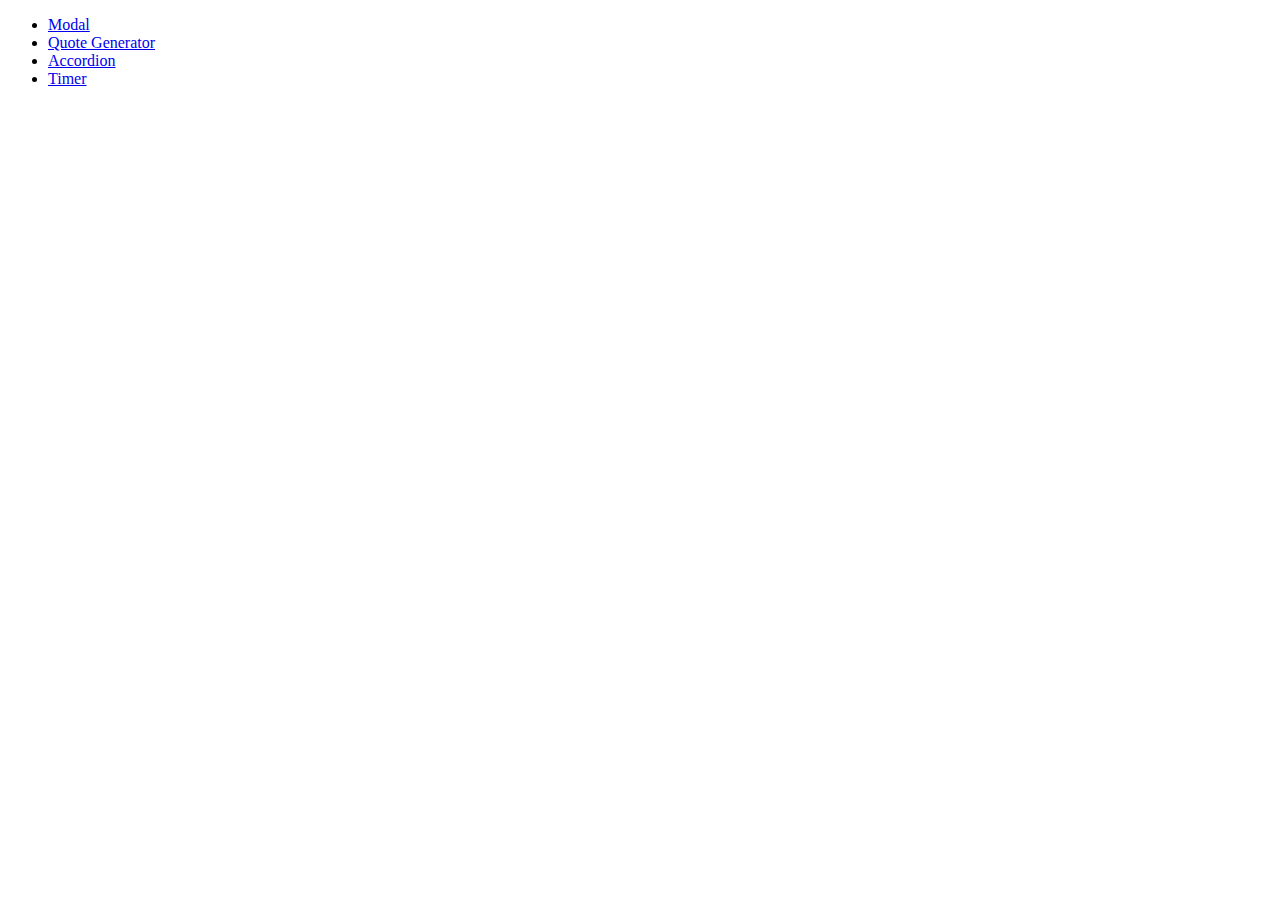
<file: index.html>
<!DOCTYPE html>
<html lang="en">
  <head>
    <meta charset="UTF-8" />
    <meta name="viewport" content="width=device-width, initial-scale=1.0" />
    <title>Exercises</title>
  </head>
  <body>
    <ul>
      <li>
        <a href="modal">Modal</a>
      </li>
      <li>
        <a href="quote-generator">Quote Generator</a>
      </li>
      <li>
        <a href="accordion">Accordion</a>
      </li>
      <li>
        <a href="timer">Timer</a>
      </li>
    </ul>
  </body>
</html>
</file>
